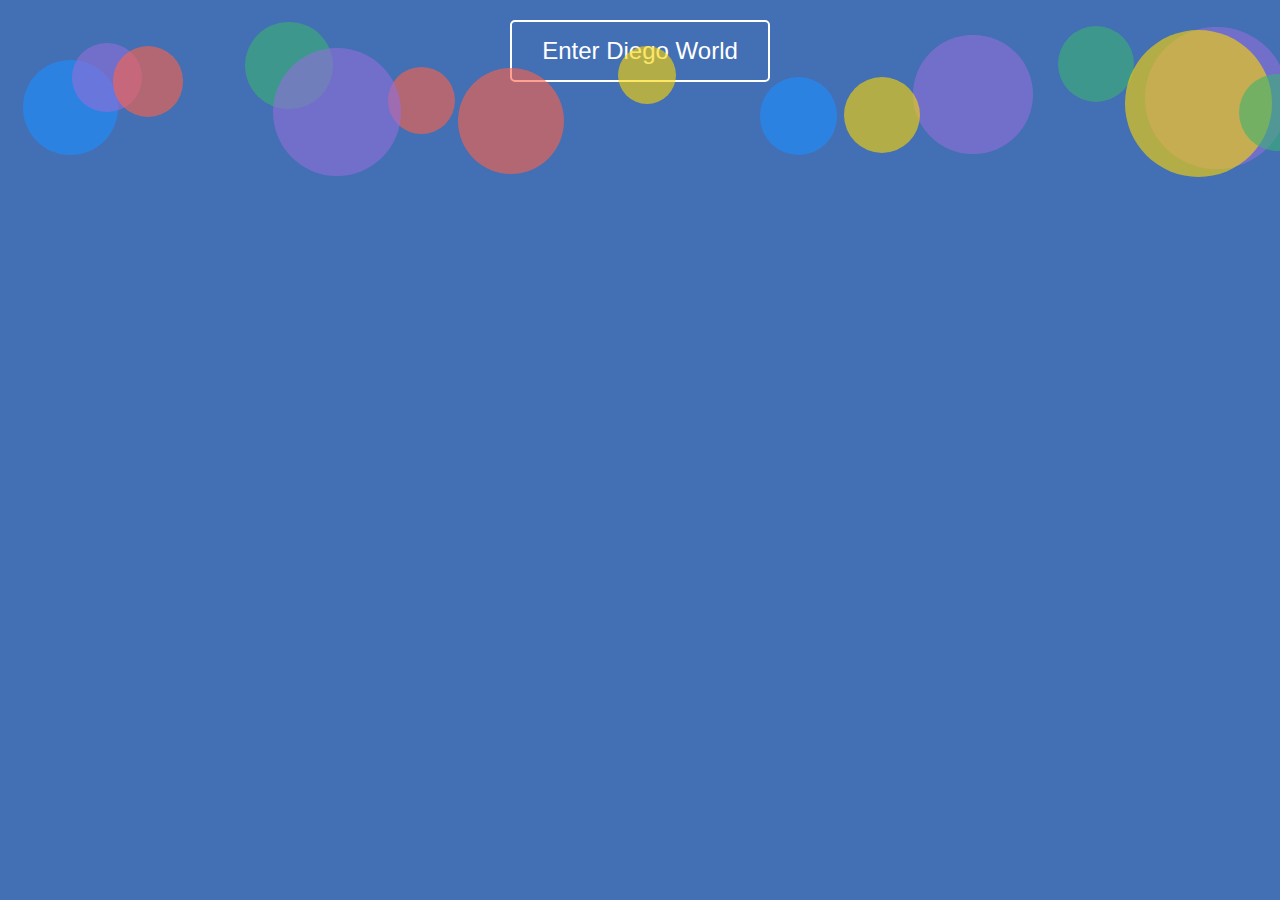
<file: index.html>
<!doctype html>
<html lang="en">
<head>
  <meta charset="utf-8">
  <title>Welcome to Diego's World</title>
  <meta name="viewport" content="width=device-width, initial-scale=1">

  <script src="js/app.js"></script>
  <link rel="stylesheet" href="css/style.css">
</head>
<body>
<div class="welcome-container">
  <div class="animation-background"></div>
  <a href="html/main.html"><button class="enter-button">Enter Diego World</button></a>
</div>
</body>
</html>
</file>
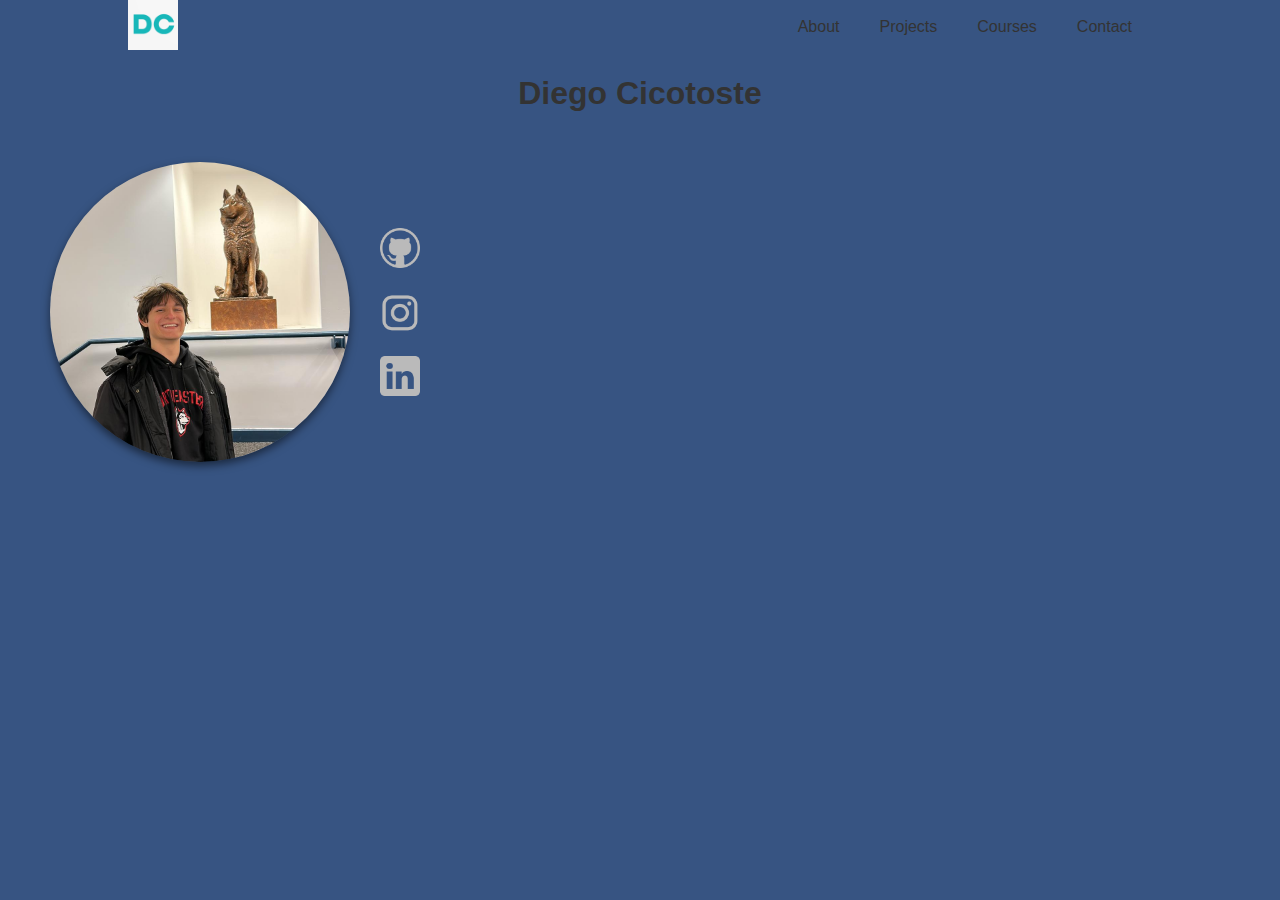
<file: html/main.html>
<!DOCTYPE html>
<html lang="en">
<head>
  <meta charset="UTF-8">
  <meta name="description" content="Diego Cicotoste - Software Developer">
  <meta name="viewport" content="width=device-width, initial-scale=1.0">
  <title>Diego Cicotoste</title>
  <link rel="icon" type="image/png" href="../img/smallLogo.png">
  <link rel="stylesheet" href="../css/main.css">
</head>
<body>

<nav>
  <div class="logo">
    <img src="../img/smallLogo.png" alt="Logo" height="50">
  </div>
  <ul class="nav-links">
    <li><a href="#about">About</a></li>
    <li><a href="#projects">Projects</a></li>
    <li><a href="#courses">Courses</a></li>
    <li><a href="#contact">Contact</a></li>
  </ul>
</nav>

  <h1 style="text-align: center"> Diego Cicotoste </h1>


<section class="social-media">
  <div class="profile-container">
    <img src="../img/me.JPG" height="300" width="300" class="profile-image"/>
  </div>
  <div class="icons">
    <a href="https://github.com/DiegoCico" class="icon-container">
      <img src="../img/github.png" alt="GitHub" height="40" width="40">
    </a>
    <a href="https://www.instagram.com/diego_cicotoste/" class="icon-container">
      <img src="../img/insta.png" alt="Instagram" height="40" width="40">
    </a>
    <a href="https://www.linkedin.com/in/diego-cicotoste/" class="icon-container">
      <img src="../img/linked.png" alt="LinkedIn" height="40" width="40">
    </a>
  </div>
</section>

<script src="../js/main.js"></script>
</body>
</html>
</file>
<file: css/style.css>
/* Base Styles */
body, html {
  margin-top: 10px;
  font-family: 'Arial', sans-serif;
  background-color: #436fb5; /* Updated background color */
  color: #333; /* Darker text for contrast */
}

/* Navigation Styles */
nav {
  display: flex;
  justify-content: space-between;
  align-items: center;
  padding: 0 10%;
}

.nav-links {
  list-style: none;
  display: flex;
}

.nav-links li {
  padding: 0 20px;
}

.nav-links a {
  color: #333;
  text-decoration: none;
  transition: color 0.3s ease;
}

.nav-links a:hover {
  color: #1565c0;
  transform: scale(1.1);
  transition: color 0.3s ease, transform 0.3s ease;
}

/* Welcome Container */
.welcome-container {
  position: relative;
  display: flex;
  align-items: center;
  justify-content: center;
  width: 100%;
  height: 100%;
  background-color: #436fb5; /* Updated background color */
}

/* Animation Background */
.animation-background {
  position: absolute;
  top: 0;
  left: 0;
  width: 100%;
  height: 100%;
  background: #436fb5; /* Updated background color */
  opacity: 0.6;
  z-index: -1;
}

/* Enter Button */
.enter-button {
  padding: 15px 30px;
  font-size: 1.5em;
  color: #fff;
  background-color: #436fb5; /* Updated background color */
  border: 2px solid #fff;
  border-radius: 5px;
  cursor: pointer;
  transition: transform 0.2s ease-in-out, background-color 0.2s ease;
  z-index: 1;
}

.enter-button:hover {
  transform: scale(1.05);
  background-color: #436fb5; /* Consistent hover color */
}

/* Keyframes and Animations */
@keyframes fadeInScaleUp {
  from {
    opacity: 0;
    transform: scale(0.8);
  }
  to {
    opacity: 1;
    transform: scale(1);
  }
}

@keyframes gradientAnimation {
  0% { background-position: 0% 50%; }
  50% { background-position: 100% 50%; }
  100% { background-position: 0% 50%; }
}

.shape {
  position: absolute;
  border-radius: 50%;
  opacity: 0.6;
  background-color: rgba(255, 255, 255, 0.2);
  animation: floatAnimation 20s linear infinite, opacityAnimation 20s linear infinite;
}

@keyframes floatAnimation {
  0%, 100% { transform: translateY(0) translateX(0) scale(1); }
  25% { transform: translateY(-100px) translateX(150px) scale(1.2); }
  50% { transform: translateY(100px) translateX(-150px) scale(0.8); }
  75% { transform: translateY(-50px) translateX(100px) scale(1.1); }
}

@keyframes opacityAnimation {
  0%, 100% { opacity: 0.6; }
  50% { opacity: 0.3; }
}

.fade-out {
  animation: fadeOut 0.5s;
}

@keyframes fadeOut {
  from { opacity: 1; }
  to { opacity: 0; }
}

@keyframes AnimatedGradient {
  0% { background-position: 0% 50%; }
  50% { background-position: 100% 50%; }
  100% { background-position: 0% 50%; }
}

/* Responsive Design Adjustments */
@media (max-width: 768px) {
  .nav-links {
    display: none;
  }

  .nav-links.active {
    display: block;
  }
}
</file>
<file: css/main.css>
/* Base Styles */
body, html {
  margin: 0;
  padding: 0;
  font-family: 'Arial', sans-serif;
  background-color: #375482;
  color: #333;
}

/* Navigation Styles */
nav {
  display: flex;
  justify-content: space-between;
  align-items: center;
  padding: 0 10%;
}

.nav-links {
  list-style: none;
  display: flex;
}

.nav-links li {
  padding: 0 20px;
}

.nav-links a {
  color: #333;
  text-decoration: none;
  transition: color 0.3s ease;
}

.nav-links a:hover {
  color: #1565c0;
  transform: scale(1.1);
  transition: color 0.3s ease, transform 0.3s ease;
}

/* Social Media Section */
.social-media {
  display: flex;
  justify-content: left;
  align-items: center;
  margin: 50px;
}

.icons {
  display: flex;
  flex-direction: column; /* Align icons vertically */
  margin-left: 20px; /* Space between image and icons */
}


.profile-container {
  align-content: center;
}

.icon-container {
  margin: 10px;
}

.icon-container:hover {
  transform: translateY(-5px);
}

.profile-image, .icon-container img {
  animation: fadeInScaleUp 0.5s ease-out forwards;
}

.profile-image {
  border-radius: 100%;
  box-shadow: 0px 4px 8px rgba(0, 0, 0, 0.5);
  object-fit: cover;
  align-content: center;
}

.icon-container img {
  animation: fadeInScaleUp 1s ease-out forwards;
}

@keyframes fadeInScaleUp {
  from {
    opacity: 0;
    transform: scale(0.8);
  }
  to {
    opacity: 1;
    transform: scale(1);
  }
}

/* Responsive Design Adjustments */
@media (max-width: 768px) {
  .nav-links {
    display: none;
  }

  .nav-links.active {
    display: block;
  }
}
</file>
